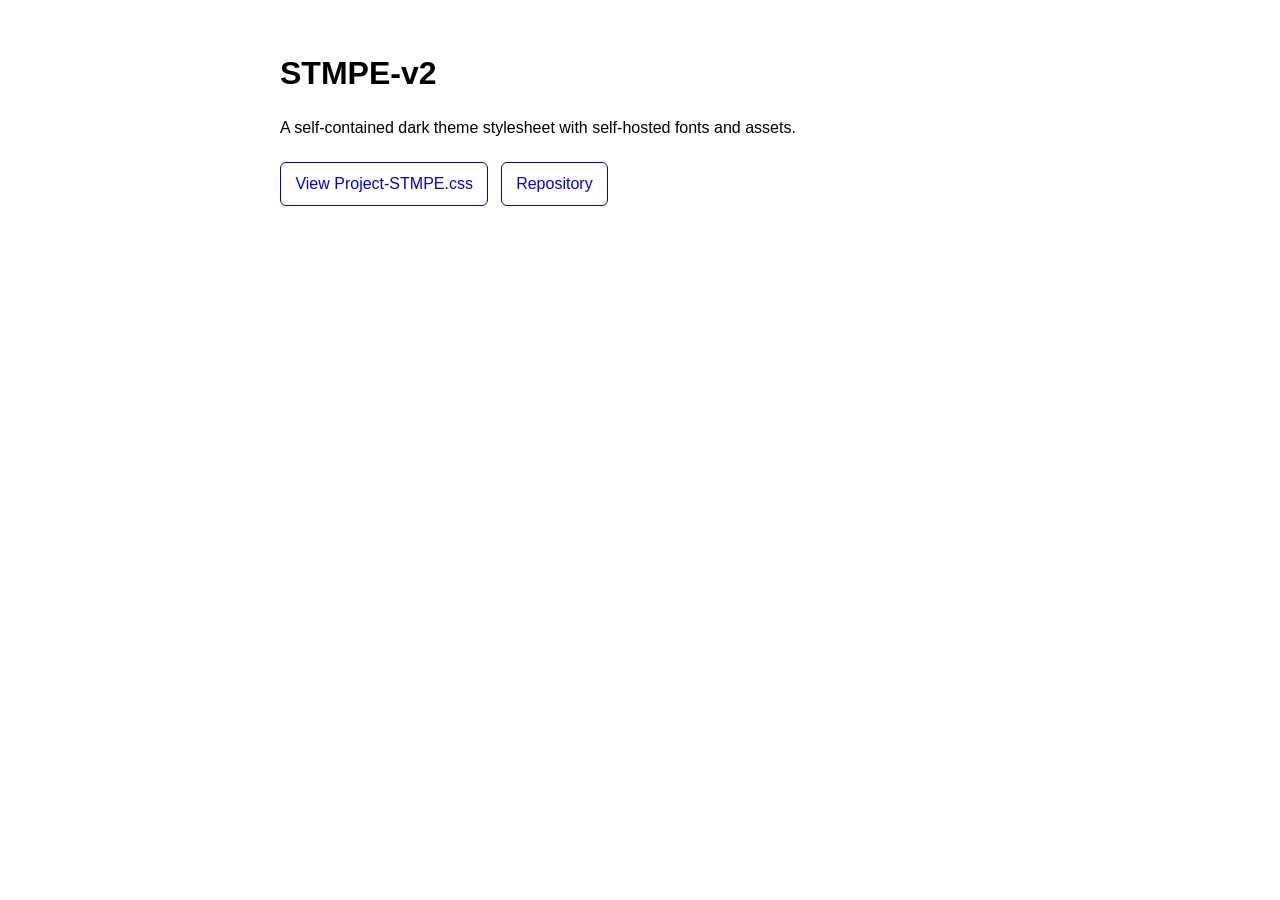
<file: BroadCastTheNet/index.html>
<!DOCTYPE html>
<html lang="en">
<head>
<meta charset="utf-8">
<meta name="viewport" content="width=device-width, initial-scale=1">
<title>STMPE-v2</title>
<style>
  :root { color-scheme: light dark; }
  body { font-family: -apple-system, Segoe UI, Roboto, Helvetica, Arial, sans-serif;
         max-width: 720px; margin: 3rem auto; padding: 0 1.25rem; line-height: 1.6; }
  h1 { margin-bottom: .25rem; }
  code, pre { font-family: ui-monospace, SFMono-Regular, Menlo, monospace; }
  a.btn { display: inline-block; padding: .5rem .9rem; border: 1px solid currentColor;
          border-radius: 6px; text-decoration: none; margin: .35rem .5rem .35rem 0; }
  .muted { opacity: .7; font-size: .9rem; }
</style>
</head>
<body>
  <h1>STMPE-v2</h1>
  <p>A self-contained dark theme stylesheet with self-hosted fonts and assets.</p>
  <p>
    <a class="btn" href="Project-STMPE.css">View Project-STMPE.css</a>
    <a class="btn" href="https://github.com/High-Guy-UK/STMPE-v2">Repository</a>
  </p>
</body>
</html>
</file>
